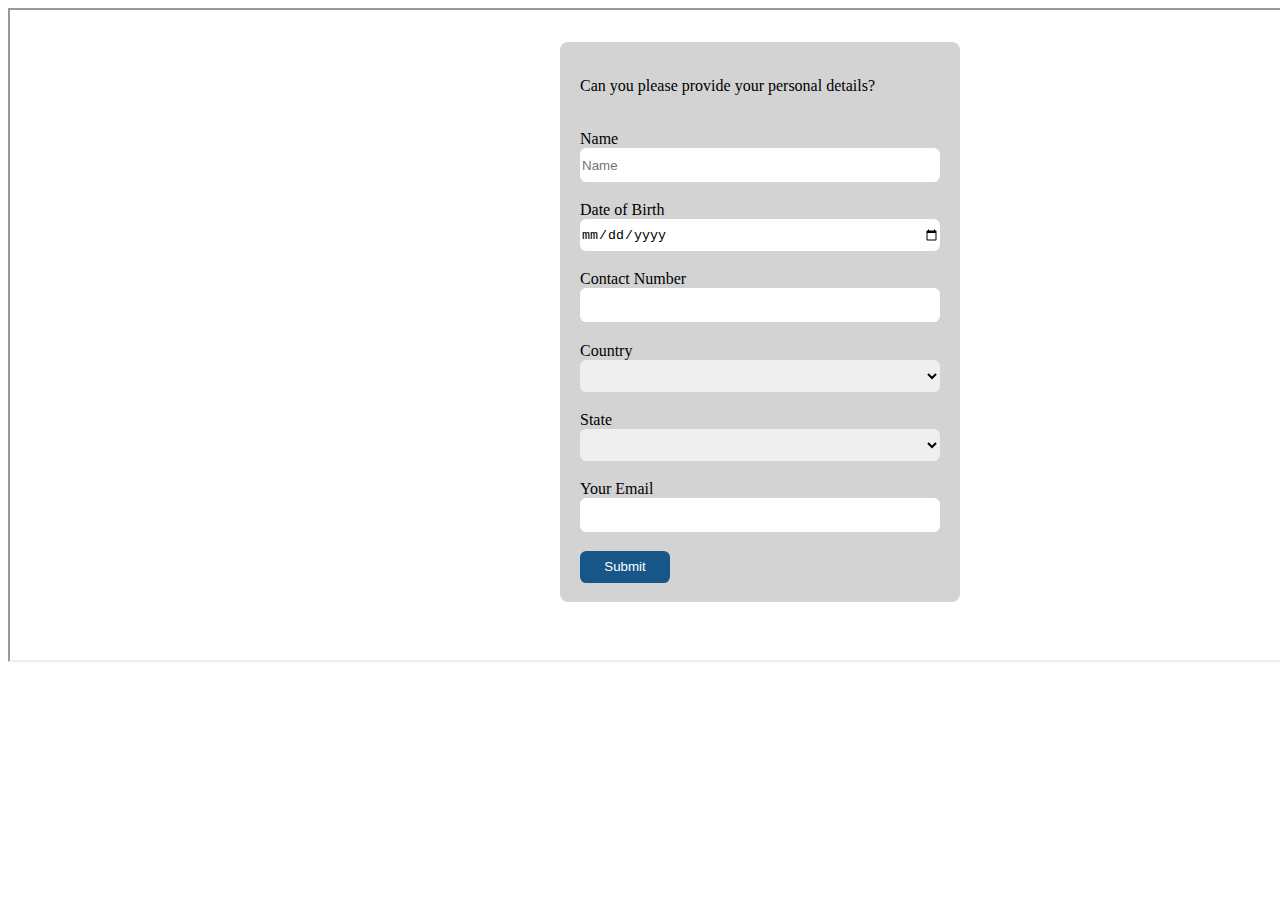
<file: index.html>
<!DOCTYPE html>
<html lang="en">
<head>
    <meta charset="UTF-8">
    <meta http-equiv="X-UA-Compatible" content="IE=edge">
    <meta name="viewport" content="width=device-width, initial-scale=1.0">
    <title>Netomi Login Page</title>
    <link rel="stylesheet" href="style-index.css">
</head>
<body>
    <iframe id="f" src="login/login.html" width="1500px" height="650px" frameborder="1"></iframe>
    <p id = "p"></p>
    <script src="script-index.js"></script>
</body>
</html>
</file>
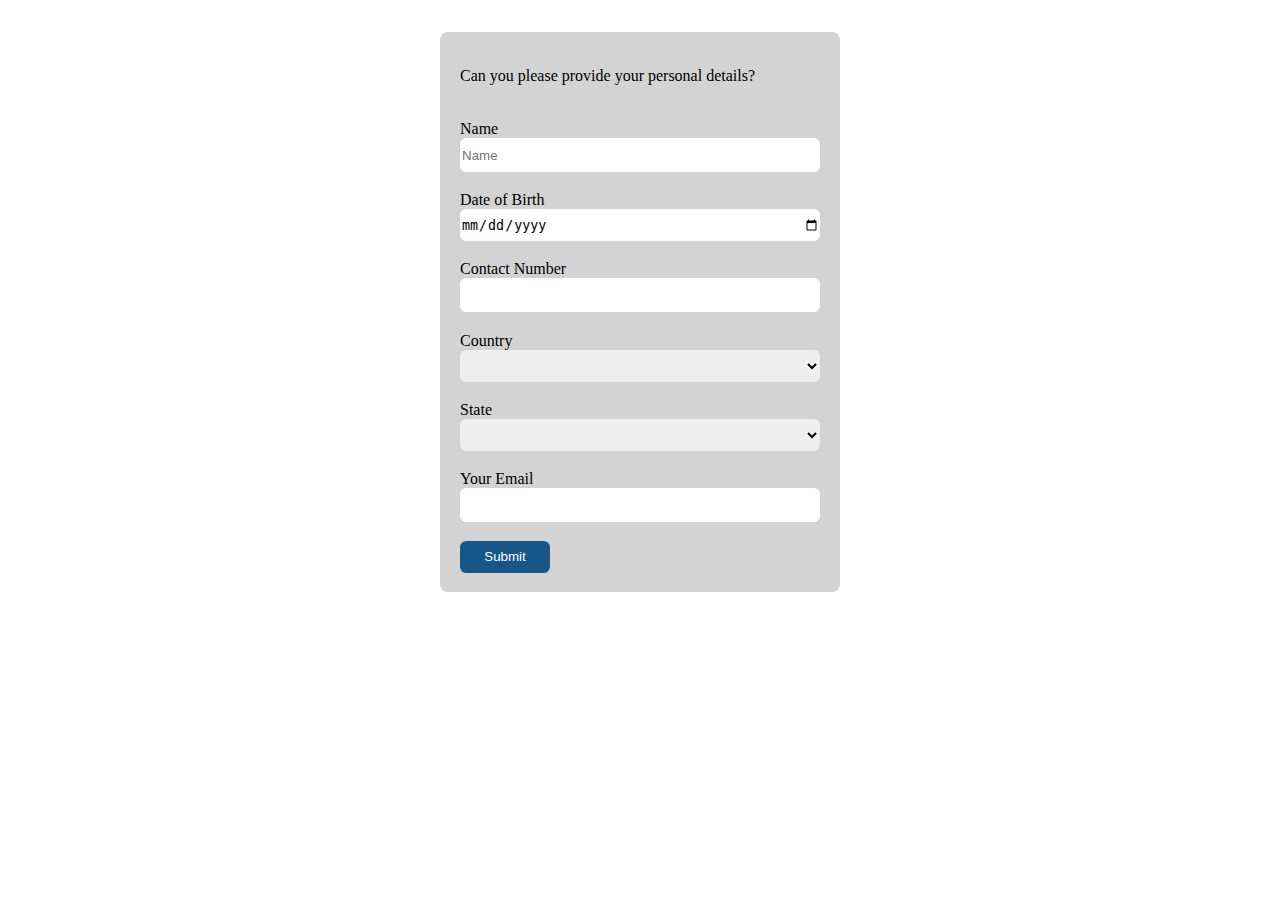
<file: login/login.html>
<!DOCTYPE html>
<html lang="en">
<head>
    <meta charset="UTF-8">
    <meta http-equiv="X-UA-Compatible" content="IE=edge">
    <meta name="viewport" content="width=device-width, initial-scale=1.0">
    <title>login page</title>
    <link rel="stylesheet" href="style.css">
</head>
<body>
    <div class="container">
        <div class="small-container">
            <p>Can you please provide your personal details?</p>
        </div>
        <div class="small-container">
            <label for="">Name</label>
            <input id="name" type="text" placeholder="Name">
        </div>
        <div class="small-container">
            <label for="">Date of Birth</label>
            <input type="date" name="" id="">
        </div>
        <div class="small-container">
            <label for="">Contact Number</label>
            <input id="number" type="text">
        </div>
        <div class="small-container">
            <label for="">Country</label>
            <select name="" id="country" required>
            </select>
        </div>
        <div class="small-container">
            <label for="">State</label>
            <select name="" id="state">
            </select>
        </div>
        <div class="small-container">
            <label for="">Your Email</label>
            <input id="email" type="email">
        </div>
        <div class="small-container">
            <button id = "b">Submit</button>
        </div>
        
        
    </div>
    <script src="script.js"></script>
</body>
</html>
</file>
<file: style-index.css>
p{
    text-align: center;
    margin: 0%;
}
</file>
<file: login/style.css>
body{
    padding: 0%;
    margin: 0%;
    display: flex;
    justify-content: center;
    align-items: center;
}
.container{
    display: flex;
    flex-direction: column;
    justify-content: space-evenly;
    align-items: center;
    background-color: lightgray;
    height: 35rem;
    width: 25rem;
    margin-top: 2rem;
    border-radius: 0.5rem;

}
.small-container{
    display: flex;
    flex-direction: column;
    width: 90%;
}
.small-container label{

}
.small-container input{
    outline: none;
    height: 2rem;
    border-radius: 0.4rem;
    border: darkgray;
}
.small-container select{
    outline: none;
    height: 2rem;
    border-radius: 0.4rem;
    border: darkgray;
}
.small-container button{
    width: 25%;
    background: #165689;
    color: #fff;
    height: 2rem;
    border-radius: 0.4rem;
    border: none;
    outline: none;
    cursor: pointer;
    transition: transform 0.2s;
}
.small-container button:hover{
    transform: scale(1.2);
}
</file>
